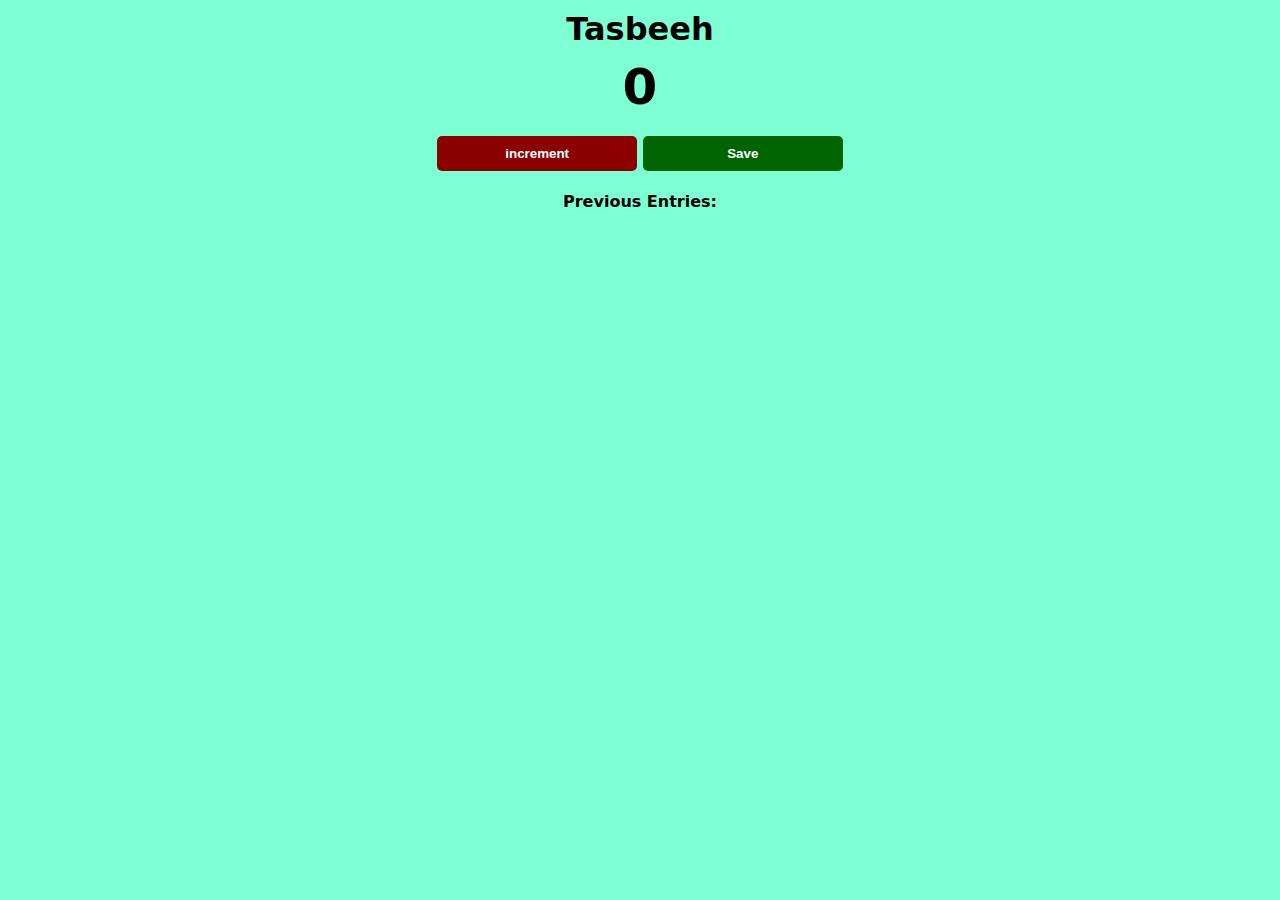
<file: Desktop/Javascript/Tasbeer/index.html>
<!DOCTYPE html>
<html lang="en">
<head>
    <meta charset="UTF-8">
    <meta http-equiv="X-UA-Compatible" content="IE=edge">
    <meta name="viewport" content="width=device-width, initial-scale=1.0">
    <link rel="stylesheet" type="text/css" href="main.css" />
    <title>Document</title>
</head>
<body>
    <h1>Tasbeeh</h1>
    <h2 id="counter-el">0</h2>
    <button id="increment-btn" onclick="increment()">increment</button>
    <button id="save-btn" onclick="save()">Save</button>
    <p id="save-el"> Previous Entries: </p>
    <script src="javascript.js"></script>
    
</body>
</html>
</file>
<file: Desktop/Javascript/Tasbeer/main.css>
body{ 
    background-color: aquamarine;
    background-size: cover;
    font-family: system-ui, -apple-system, BlinkMacSystemFont, 'Segoe UI', Roboto, Oxygen, Ubuntu, Cantarell, 'Open Sans', 'Helvetica Neue', sans-serif;
    text-align: center;
    font-weight: bold;

}

h1{
    margin-top: 10px;
    margin-bottom: 10px;
}

h2{
    font-size: 50px;
    margin-top: 0;
    margin-bottom: 20px;

}

button {
    border: none;
    padding-top: 10px;
    padding-bottom: 10px;
    color: white;
    font-weight: bold;
    width: 200px;
    margin-bottom: 5px;
    border-radius: 5px;
}

#increment-btn {
    background: darkred;
}

#save-btn {
    background: darkgreen;
}
</file>
